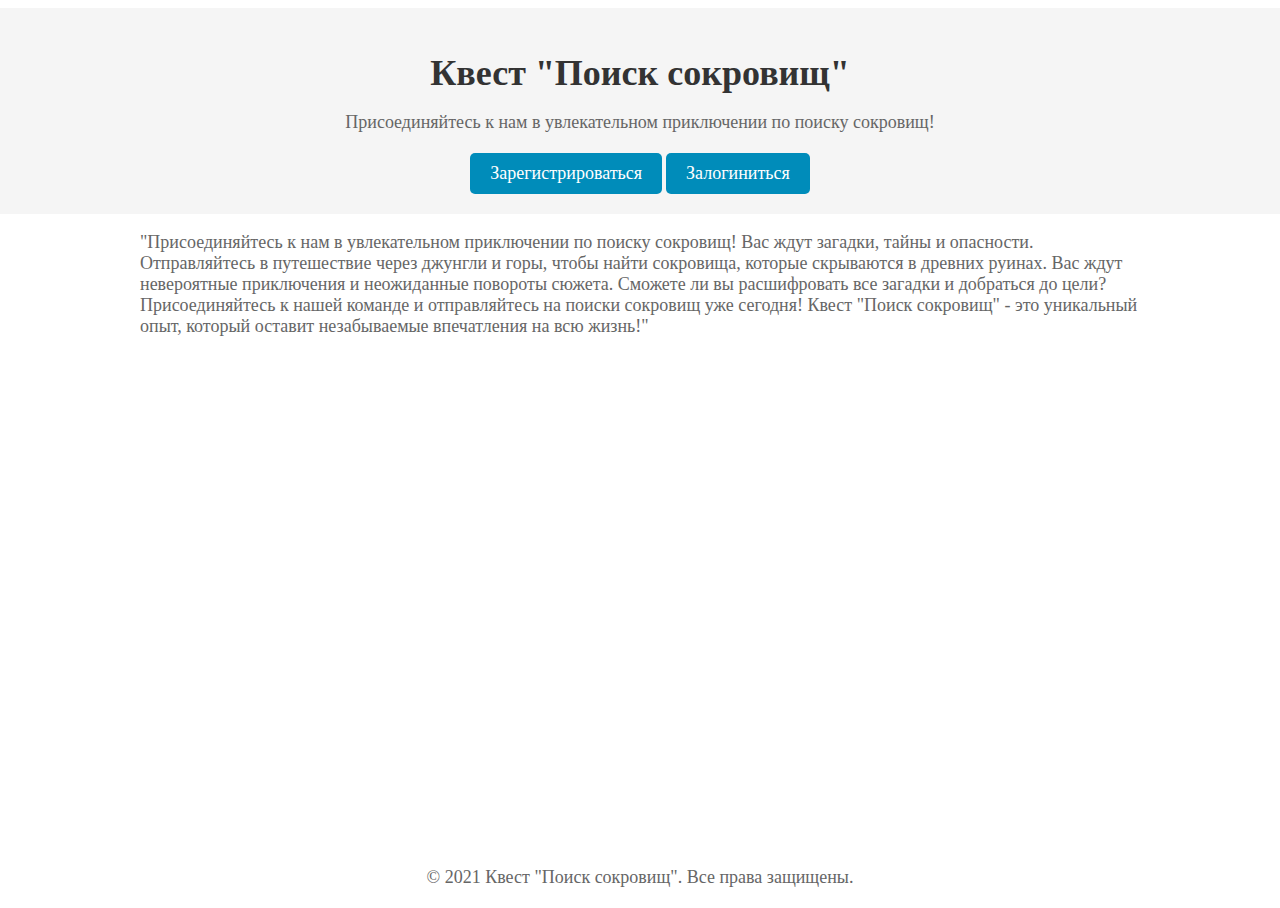
<file: target/thirdModuleFinalProject-1.0-SNAPSHOT/index.html>
<!doctype html>
<html lang="en">
<head>
    <meta charset="UTF-8">
    <meta name="viewport"
          content="width=device-width, user-scalable=no, initial-scale=1.0, maximum-scale=1.0, minimum-scale=1.0">
    <meta http-equiv="X-UA-Compatible" content="ie=edge">


    <title>Квест "Поиск сокровищ"</title>
    <link rel="stylesheet" type="text/css" href="style.css">

</head>
<body>

<div class="wrapper">
    <header>
        <h1>Квест "Поиск сокровищ"</h1>
        <p>Присоединяйтесь к нам в увлекательном приключении по поиску сокровищ!</p>
        <div class="btn">
            <a onclick="location.href='/register'" class="register-btn">Зарегистрироваться</a>
            <a onclick="location.href='/login'" class="register-btn">Залогиниться</a>
        </div>

    </header>
    <main>
        <p>
            "Присоединяйтесь к нам в увлекательном приключении по поиску сокровищ! Вас ждут загадки, тайны и опасности.
            Отправляйтесь в путешествие через джунгли и горы, чтобы найти сокровища, которые скрываются в древних
            руинах. Вас ждут невероятные приключения и неожиданные повороты сюжета. Сможете ли вы расшифровать все
            загадки и добраться до цели? Присоединяйтесь к нашей команде и отправляйтесь на поиски сокровищ уже сегодня!
            Квест "Поиск сокровищ" - это уникальный опыт, который оставит незабываемые впечатления на всю жизнь!"
        </p>
    </main>
    <footer>
        <p>&copy; 2021 Квест "Поиск сокровищ". Все права защищены.</p>
    </footer>
</div>

</body>
</html>
</file>
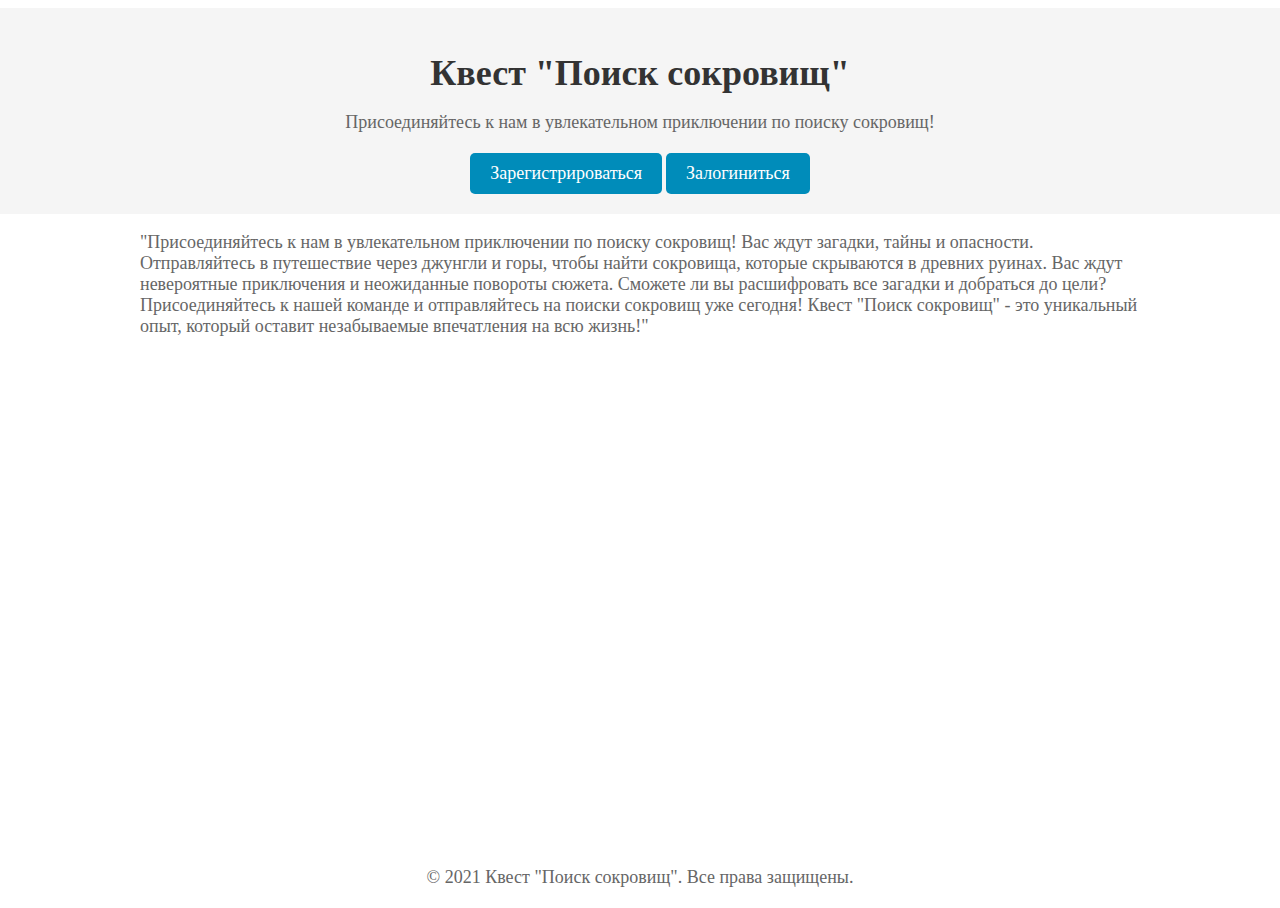
<file: src/main/webapp/index.html>
<!doctype html>
<html lang="en">
<head>
    <meta charset="UTF-8">
    <meta name="viewport"
          content="width=device-width, user-scalable=no, initial-scale=1.0, maximum-scale=1.0, minimum-scale=1.0">
    <meta http-equiv="X-UA-Compatible" content="ie=edge">


    <title>Квест "Поиск сокровищ"</title>
    <link rel="stylesheet" type="text/css" href="style.css">

</head>
<body>

<div class="wrapper">
    <header>
        <h1>Квест "Поиск сокровищ"</h1>
        <p>Присоединяйтесь к нам в увлекательном приключении по поиску сокровищ!</p>
        <div class="btn">
            <a onclick="location.href='/register'" class="register-btn">Зарегистрироваться</a>
            <a onclick="location.href='/login'" class="register-btn">Залогиниться</a>
        </div>

    </header>
    <main>
        <p>
            "Присоединяйтесь к нам в увлекательном приключении по поиску сокровищ! Вас ждут загадки, тайны и опасности.
            Отправляйтесь в путешествие через джунгли и горы, чтобы найти сокровища, которые скрываются в древних
            руинах. Вас ждут невероятные приключения и неожиданные повороты сюжета. Сможете ли вы расшифровать все
            загадки и добраться до цели? Присоединяйтесь к нашей команде и отправляйтесь на поиски сокровищ уже сегодня!
            Квест "Поиск сокровищ" - это уникальный опыт, который оставит незабываемые впечатления на всю жизнь!"
        </p>
    </main>
    <footer>
        <p>&copy; 2021 Квест "Поиск сокровищ". Все права защищены.</p>
    </footer>
</div>

</body>
</html>
</file>
<file: target/thirdModuleFinalProject-1.0-SNAPSHOT/style.css>
body {
    height: 100%;
}

html {
    height: 100%;
}

main {
    flex: 1 1 auto;
    display: flex;
    justify-content: center;
    max-width: 1000px;
}

.wrapper {
    align-items: center;
    min-height: 100%;
    display: flex;
    flex-direction: column;
}

.container {
    display: flex;
    flex-direction: column;
}

header {
    width: 100%;
    background-color: #F5F5F5;
    padding: 20px;
    text-align: center;
}

h1 {
    font-size: 36px;
    color: #333;
    margin-bottom: 10px;
}

p {
    font-size: 18px;
    color: #666;
    margin-bottom: 20px;
}

.statistic {
    border: 1px solid black;
    border-radius: 5px;

}.statistic p{
     margin: 5px;
 }

.register-btn {
    display: inline-block;
    padding: 10px 20px;
    background-color: #008CBA;
    color: #FFF;
    font-size: 18px;
    text-decoration: none;
    border-radius: 5px;
    transition: all 0.2s ease-in-out;
}

.register-btn:hover {
    background-color: #005A6E;
}
</file>
<file: src/main/webapp/style.css>
body {
    height: 100%;
}

html {
    height: 100%;
}

main {
    flex: 1 1 auto;
    display: flex;
    justify-content: center;
    max-width: 1000px;
}

.wrapper {
    align-items: center;
    min-height: 100%;
    display: flex;
    flex-direction: column;
}

.container {
    display: flex;
    flex-direction: column;
}

header {
    width: 100%;
    background-color: #F5F5F5;
    padding: 20px;
    text-align: center;
}

h1 {
    font-size: 36px;
    color: #333;
    margin-bottom: 10px;
}

p {
    font-size: 18px;
    color: #666;
    margin-bottom: 20px;
}

.statistic {
    border: 1px solid black;
    border-radius: 5px;

}.statistic p{
     margin: 5px;
 }

.register-btn {
    display: inline-block;
    padding: 10px 20px;
    background-color: #008CBA;
    color: #FFF;
    font-size: 18px;
    text-decoration: none;
    border-radius: 5px;
    transition: all 0.2s ease-in-out;
}

.register-btn:hover {
    background-color: #005A6E;
}
</file>
